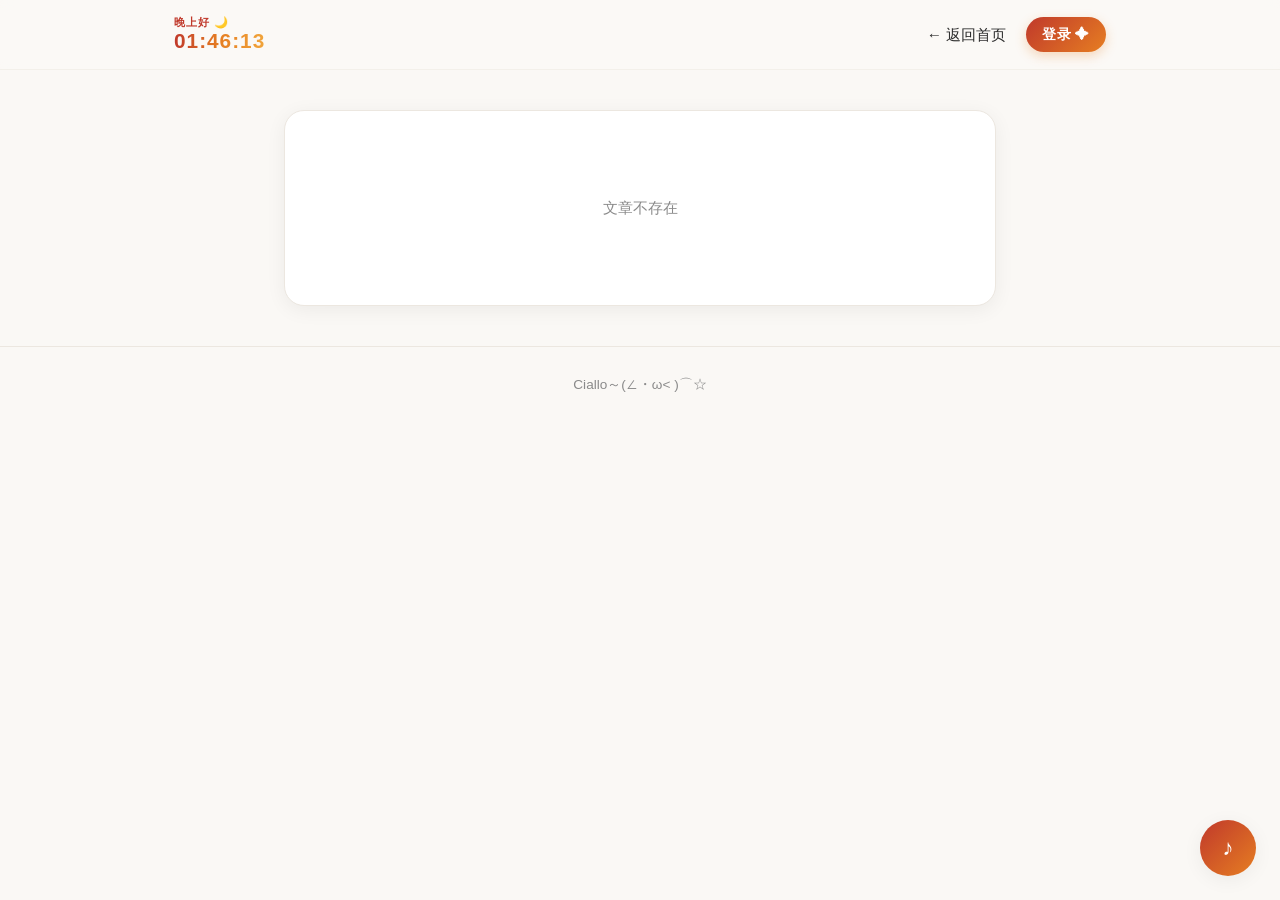
<file: post.html>
<!DOCTYPE html>
<html lang="zh-CN">
<head>
<meta charset="UTF-8">
<meta name="viewport" content="width=device-width, initial-scale=1.0">
<title>Ciallo～(∠・ω< )⌒☆ · 文章</title>
<meta name="description" content="沐玺博客的单篇文章,阅读正文请打开本页。">
<meta name="author" content="沐玺">
<meta name="robots" content="index, follow">
<meta name="theme-color" content="#c0392b">
<meta property="og:type" content="article">
<meta property="og:site_name" content="沐玺的博客">
<meta property="og:title" content="Ciallo～(∠・ω< )⌒☆ · 文章">
<meta property="og:description" content="沐玺(MAKO)的个人博客文章。">
<meta name="twitter:card" content="summary">
<meta name="twitter:title" content="Ciallo～(∠・ω< )⌒☆ · 文章">
<meta name="twitter:description" content="沐玺(MAKO)的个人博客文章。">
<link rel="icon" href="data:image/svg+xml,%3Csvg xmlns='http://www.w3.org/2000/svg' viewBox='0 0 100 100'%3E%3Cdefs%3E%3ClinearGradient id='g' x1='0' y1='0' x2='1' y2='1'%3E%3Cstop offset='0' stop-color='%23c0392b'/%3E%3Cstop offset='1' stop-color='%23e67e22'/%3E%3C/linearGradient%3E%3C/defs%3E%3Ccircle cx='50' cy='50' r='42' fill='url(%23g)'/%3E%3C/svg%3E">
<link rel="stylesheet" href="assets/css/style.css">
<link rel="stylesheet" href="assets/css/admin.css">
</head>
<body>

<header class="site-header">
  <nav class="nav">
    <div class="brand brand-clock">
      <span class="bc-greet" id="bcGreet">早上好</span>
      <span class="bc-time" id="bcTime">00:00:00</span>
    </div>
    <div class="nav-right">
      <div class="menu">
        <a href="index.html">← 返回首页</a>
      </div>
      <a class="login-entry" href="admin.html">登录 ✦</a>
    </div>
  </nav>
</header>

<main class="container post-page">
  <article class="post-content" id="postContent">
    <p class="empty">加载中…</p>
  </article>
</main>

<footer class="site-footer">
  Ciallo～(∠・ω< )⌒☆
</footer>

<!-- 悬浮音乐播放器（跨页持久化,自动从上次位置续播） -->
<div class="music-player" id="musicPlayer">
  <div class="mp-inner">
    <div class="mp-disc" id="mpDisc">
      <span class="mp-disc-hole"></span>
    </div>
    <div class="mp-info">
      <div class="mp-title">恋せよ乙女!</div>
      <div class="mp-artist">米倉千尋</div>
    </div>
    <div class="mp-progress">
      <div class="mp-bar" id="mpBar"><div class="mp-bar-fill" id="mpFill"></div></div>
      <div class="mp-time"><span id="mpCurrent">00:00</span><span>/</span><span id="mpDuration">--:--</span></div>
    </div>
    <button class="mp-btn" id="mpPlay" aria-label="播放/暂停">▶</button>
    <div class="mp-vol" id="mpVol">
      <input type="range" id="mpVolume" min="0" max="1" step="0.02" value="0.4" aria-label="音量">
      <button class="mp-vol-btn" id="mpVolBtn" aria-label="音量">🔊</button>
    </div>
  </div>
  <button class="mp-float" id="mpToggle" aria-label="打开播放器">♪</button>
  <audio id="mpAudio" src="music/米倉千尋 - 恋せよ乙女! (恋爱吧少女).mp3"></audio>
</div>

<script src="assets/js/player.js"></script>
<script src="assets/js/clock.js"></script>
<script src="assets/js/markdown.js"></script>
<script src="assets/js/post.js"></script>
</body>
</html>
</file>
<file: assets/css/style.css>
:root {
  --bg: #faf8f5;
  --surface: #ffffff;
  --text: #2b2b2b;
  --muted: #8a8a8a;
  --accent: #c0392b;
  --accent-dark: #96281b;
  --border: #ece7e0;
  --shadow: 0 4px 20px rgba(0,0,0,.06);
}

* { margin: 0; padding: 0; box-sizing: border-box; }

body {
  font-family: -apple-system, BlinkMacSystemFont, "Segoe UI", "PingFang SC",
               "Microsoft YaHei", sans-serif;
  background: var(--bg);
  color: var(--text);
  line-height: 1.7;
  -webkit-font-smoothing: antialiased;
}

a { color: var(--accent); text-decoration: none; }
a:hover { color: var(--accent-dark); }

/* ============ 背景视频 ============ */
.bg-video {
  position: fixed;
  inset: 0;
  z-index: -2;
  width: 100%;
  height: 100%;
  object-fit: cover;
  filter: saturate(1.05);
  pointer-events: none;
}
.bg-shade {
  position: fixed;
  inset: 0;
  z-index: -1;
  background: linear-gradient(180deg, rgba(255,250,244,.62), rgba(255,242,238,.5) 50%, rgba(244,247,252,.6));
  pointer-events: none;
}

/* ============ Header ============ */
header.site-header {
  position: sticky;
  top: 0;
  z-index: 100;
  background: rgba(252,250,247,.4); /* 半透明:透度约 40%,暂定 */
  backdrop-filter: blur(6px);
  border-bottom: 1px solid rgba(236,231,224,.5);
}

.nav {
  max-width: 980px;
  margin: 0 auto;
  padding: 16px 24px;
  display: flex;
  align-items: center;
  justify-content: space-between;
}

.brand {
  font-size: 1.3rem;
  font-weight: 700;
  color: var(--text);
  letter-spacing: 1px;
}
.brand span { color: var(--accent); }

/* 顶端实时时钟:问候语 + 渐变流动时间(替换原 Ciallo 品牌字) */
.brand-clock {
  display: flex;
  flex-direction: column;
  align-items: flex-start;
  line-height: 1.15;
}
.bc-greet {
  font-size: .7rem;
  font-weight: 600;
  letter-spacing: 1px;
  color: var(--muted);
  transition: opacity .3s ease;
}
.bc-time {
  font-size: 1.3rem;
  font-weight: 800;
  letter-spacing: 1px;
  background: linear-gradient(90deg, #c0392b, #e67e22, #f1a53b, #e67e22, #c0392b);
  background-size: 200% auto;
  -webkit-background-clip: text;
  background-clip: text;
  -webkit-text-fill-color: transparent;
  color: transparent;
  animation: bc-gradient 4s linear infinite, bc-breathe 3s ease-in-out infinite;
}
@keyframes bc-gradient { to { background-position: 200% center; } }
@keyframes bc-breathe { 0%, 100% { transform: scale(1); } 50% { transform: scale(1.05); } }

.nav-right {
  display: flex;
  align-items: center;
  gap: 20px;
}

.menu a {
  margin-left: 24px;
  font-size: .95rem;
  color: var(--text);
}
.menu a:hover { color: var(--accent); }

/* 右上角登录入口,与菜单并排 */
.login-entry {
  padding: 6px 16px;
  border-radius: 999px;
  background: linear-gradient(135deg, #c0392b, #e67e22);
  color: #fff !important;
  font-size: .85rem;
  font-weight: 600;
  letter-spacing: .5px;
  box-shadow: 0 4px 12px rgba(230,126,34,.28);
  white-space: nowrap;
  transition: filter .15s ease, transform .1s ease;
}
.login-entry:hover {
  color: #fff !important;
  filter: brightness(1.06);
  transform: translateY(-1px);
}

.menu-toggle {
  display: none;
  background: none;
  border: none;
  font-size: 1.4rem;
  cursor: pointer;
  color: var(--text);
}

/* ============ Layout ============ */
.container {
  max-width: 980px;
  margin: 40px auto;
  padding: 0 24px;
  display: grid;
  grid-template-columns: 1fr 300px;
  gap: 40px;
  align-items: start;
}

.content { min-width: 0; }

/* ============ Hero ============ */
.hero {
  position: relative;
  overflow: hidden;
  background:
    radial-gradient(circle at 85% 20%, rgba(255,210,230,.55) 0 120px, transparent 121px),
    radial-gradient(circle at 12% 95%, rgba(255,228,200,.6) 0 110px, transparent 111px),
    linear-gradient(135deg, #fff5ec, #ffe9f2 55%, #eaf6ff);
  color: var(--text);
  border-radius: 20px;
  padding: 40px 34px;
  margin-bottom: 32px;
  border: 1px solid rgba(255,255,255,.7);
  box-shadow: inset 0 0 0 1px rgba(255,255,255,.5), 0 8px 26px rgba(255,170,150,.16);
}
.hero h1 { font-size: 2rem; margin: 12px 0 8px; letter-spacing: .5px; }
.hero h1 .name {
  background: linear-gradient(90deg, #f08fc0, #e9825a, #f0b34a);
  -webkit-background-clip: text;
  background-clip: text;
  -webkit-text-fill-color: transparent;
}
.hero p { color: #947f70; font-size: 1rem; }

/* 顶部打招呼小胶囊 */
.hero-eyebrow {
  display: inline-block;
  padding: 6px 16px;
  border-radius: 999px;
  background: linear-gradient(120deg, #ffd6e4, #ffe9cf);
  color: #b3466a;
  font-size: .82rem;
  font-weight: 600;
  letter-spacing: .5px;
  box-shadow: 0 2px 8px rgba(255,150,150,.18);
}

/* 浮动小装饰 */
.hero-sparkles { position: absolute; inset: 0; pointer-events: none; }
.hero-sparkles span {
  position: absolute;
  font-size: 1.35rem;
  opacity: .8;
  animation: heroFloat 4.5s ease-in-out infinite;
}
.hero-sparkles span:nth-child(1) { top: 20%; right: 14%; }
.hero-sparkles span:nth-child(2) { top: 58%; right: 22%; font-size: 1rem; animation-delay: 1.3s; }
.hero-sparkles span:nth-child(3) { bottom: 18%; right: 32%; font-size: 1.1rem; animation-delay: 2.1s; color: #e9825a; }
@keyframes heroFloat {
  0%, 100% { transform: translateY(0) rotate(0deg); }
  50%      { transform: translateY(-12px) rotate(14deg); }
}

/* ============ Posts ============ */
.post {
  background: linear-gradient(135deg, rgba(255,250,243,.74), rgba(255,244,250,.68));
  border: 1px solid var(--border);
  border-radius: 14px;
  padding: 24px 26px;
  margin-bottom: 24px;
  transition: transform .18s ease, box-shadow .18s ease;
}
.post:hover {
  transform: translateY(-3px);
  box-shadow: var(--shadow);
}

.post-meta {
  display: flex;
  align-items: center;
  gap: 12px;
  font-size: .82rem;
  color: var(--muted);
  margin-bottom: 10px;
}
.post-meta .tag {
  background: #fdecea;
  color: var(--accent);
  padding: 2px 10px;
  border-radius: 20px;
  font-size: .75rem;
}
.post h2 { font-size: 1.25rem; margin-bottom: 8px; }
.post h2 a { color: var(--text); }
.post h2 a:hover { color: var(--accent); }
.post p.excerpt { font-size: .95rem; color: #555; }
.post .read-more { font-size: .88rem; font-weight: 600; }

/* ============ Sidebar ============ */
.sidebar {
  position: sticky;
  top: 84px;
}
.widget {
  background: linear-gradient(135deg, rgba(255,250,243,.74), rgba(255,244,250,.68));
  border: 1px solid var(--border);
  border-radius: 14px;
  padding: 20px;
  margin-bottom: 20px;
}
.widget h3 {
  font-size: .95rem;
  margin-bottom: 14px;
  padding-bottom: 10px;
  border-bottom: 1px solid var(--border);
}
.widget ul { list-style: none; }
.widget li { margin-bottom: 8px; font-size: .9rem; }
.widget .count { float: right; color: var(--muted); }
.widget .about { font-size: .88rem; color: #555; }
.widget a { color: var(--text); }
.widget a:hover { color: var(--accent); }
.widget a.active { color: var(--accent); font-weight: 700; }

/* 热门标签云:胶囊小按钮 */
.tag-cloud { display: flex; flex-wrap: wrap; gap: 8px; }
.tag-chip {
  padding: 4px 12px;
  border: 1px solid rgba(192,57,43,.28);
  border-radius: 999px;
  background: rgba(255,255,255,.65);
  color: var(--accent);
  font-size: .8rem;
  font-weight: 600;
  cursor: pointer;
  transition: background .15s ease, transform .1s ease, box-shadow .15s ease;
}
.tag-chip:hover { background: #fff; transform: translateY(-1px); }
.tag-chip.active {
  background: linear-gradient(135deg, #c0392b, #e67e22);
  color: #fff;
  border-color: transparent;
  box-shadow: 0 3px 10px rgba(230,126,34,.3);
}
.widget .avatar {
  width: 64px; height: 64px;
  border-radius: 50%;
  background: linear-gradient(135deg, #c0392b, #e67e22);
  color: #fff;
  display: flex; align-items: center; justify-content: center;
  font-size: 1rem; letter-spacing: 1px; font-weight: 700;
  margin-bottom: 12px;
}

/* ============ 悬浮音乐播放器 ============ */
.music-player {
  position: fixed;
  right: 24px;
  bottom: 24px;
  z-index: 200;
  touch-action: none;
}

/* 悬浮圆形按钮（可拖动） */
.mp-float {
  width: 56px; height: 56px;
  border-radius: 50%;
  border: none;
  background: linear-gradient(135deg, #c0392b, #e67e22);
  color: #fff;
  font-size: 1.4rem;
  cursor: grab;
  box-shadow: var(--shadow);
  display: flex; align-items: center; justify-content: center;
  transition: box-shadow .2s ease;
  user-select: none;
  -webkit-user-select: none;
}
.mp-float:active { cursor: grabbing; }
.mp-float:hover { filter: brightness(1.05); }

/* 展开的横向圆角长条（默认隐藏，通过 opacity/visibility/transform 平滑收放） */
.mp-inner {
  position: absolute;
  right: calc(100% + 14px);
  top: 50%;
  width: 360px;
  background: var(--surface);
  border: 1px solid var(--border);
  border-radius: 999px;
  box-shadow: var(--shadow);
  padding: 10px 18px;
  display: flex;
  flex-direction: row;
  align-items: center;
  gap: 14px;
  /* 收起状态 */
  opacity: 0;
  visibility: hidden;
  pointer-events: none;
  transform: translateY(-50%) translateX(16px);
  transition: opacity .7s ease, transform .7s ease, visibility .7s;
}
.music-player.open .mp-inner {
  opacity: 1;
  visibility: visible;
  pointer-events: auto;
  transform: translateY(-50%) translateX(0);
}

/* 唱片（较小，置于长条左侧） */
.mp-disc {
  width: 46px; height: 46px;
  flex: 0 0 auto;
  border-radius: 50%;
  background:
    repeating-radial-gradient(circle at center, #333 0 2px, #1f1f1f 2px 4px),
    linear-gradient(135deg, #c0392b, #e67e22);
  position: relative;
  animation: mpSpin 6s linear infinite;
  animation-play-state: paused;
}
.music-player.playing .mp-disc { animation-play-state: running; }
.mp-disc-hole {
  position: absolute; top: 50%; left: 50%;
  width: 10px; height: 10px;
  transform: translate(-50%, -50%);
  background: var(--surface);
  border-radius: 50%;
}
@keyframes mpSpin { to { transform: rotate(360deg); } }

/* 歌曲信息 */
.mp-info {
  display: flex;
  flex-direction: column;
  flex: 0 0 auto;
  min-width: 0;
}
.mp-title {
  font-size: .9rem; font-weight: 700;
  color: var(--text);
  white-space: nowrap;
  overflow: hidden;
  text-overflow: ellipsis;
  max-width: 110px;
}
.mp-artist { font-size: .74rem; color: var(--muted); }

/* 进度 */
.mp-progress {
  flex: 1;
  min-width: 0;
  display: flex;
  flex-direction: column;
  gap: 3px;
}
.mp-bar {
  height: 5px;
  border-radius: 3px;
  background: var(--border);
  cursor: pointer;
  overflow: hidden;
}
.mp-bar-fill {
  height: 100%;
  width: 0%;
  background: linear-gradient(90deg, #c0392b, #e67e22);
  border-radius: 3px;
  transition: width .1s linear;
}
.mp-time {
  display: flex; justify-content: space-between;
  font-size: .68rem; color: var(--muted);
}

/* 播放按钮 */
.mp-btn {
  width: 40px; height: 40px;
  flex: 0 0 auto;
  border-radius: 50%;
  border: none;
  background: linear-gradient(135deg, #c0392b, #e67e22);
  color: #fff;
  font-size: .92rem;
  cursor: pointer;
  box-shadow: var(--shadow);
  transition: transform .15s ease;
}
.mp-btn:hover { transform: scale(1.08); }

/* 音量开关:喇叭按钮 + 悬停弹出的垂直滑条 */
.mp-vol {
  position: relative;
  flex: 0 0 auto;
}
.mp-vol-btn {
  width: 40px; height: 40px;
  flex: 0 0 auto;
  border-radius: 50%;
  border: none;
  background: rgba(192, 57, 43, .12);
  color: var(--text);
  font-size: .92rem;
  cursor: pointer;
  transition: transform .15s ease, background .15s ease;
}
.mp-vol-btn:hover { transform: scale(1.08); background: rgba(192, 57, 43, .22); }
.mp-vol input[type=range] {
  position: absolute;
  bottom: calc(100% + 14px);
  left: 50%;
  width: 6px;
  height: 84px;
  margin: 0;
  appearance: none;
  -webkit-appearance: none;
  background: var(--border);
  border-radius: 3px;
  cursor: pointer;
  writing-mode: vertical-lr;
  direction: rtl;
  opacity: 0;
  visibility: hidden;
  pointer-events: none;
  transition: opacity .2s ease, visibility .2s;
}
.mp-vol input[type=range]::-webkit-slider-thumb {
  appearance: none; -webkit-appearance: none;
  width: 15px; height: 15px;
  border-radius: 50%;
  background: linear-gradient(135deg, #c0392b, #e67e22);
  border: 2px solid #fff;
  box-shadow: var(--shadow);
  cursor: pointer;
}
.mp-vol input[type=range]::-moz-range-thumb {
  width: 15px; height: 15px;
  border-radius: 50%;
  background: linear-gradient(135deg, #c0392b, #e67e22);
  border: 2px solid #fff;
  box-shadow: var(--shadow);
  cursor: pointer;
}
.mp-vol.open input[type=range] {
  opacity: 1;
  visibility: visible;
  pointer-events: auto;
}

@media (max-width: 760px) {
  .mp-inner {
    width: calc(100vw - 32px);
    max-width: 360px;
    padding: 10px 16px;
    gap: 10px;
  }
  .mp-title { max-width: 80px; }
}

/* ============ 返回链接 ============ */
.back-link {
  font-size: .9rem;
  font-weight: 600;
}

/* ============ 进入个人简介：圆形水波扩散过渡 ============
   样式已抽到 assets/css/ripple.css,这里只保留 .hero 的退场过渡(不依赖 ripple 层)。 */
.hero { cursor: pointer; transition: opacity .45s ease, transform .45s ease; }
.hero.is-hiding { opacity: 0; transform: scale(.92); pointer-events: none; }

/* 个人简介页（profile.html） */
.profile {
  min-height: calc(100vh - 140px);
  display: flex;
  align-items: center;
  justify-content: center;
  padding: 40px 24px;
}
.profile-card {
  width: 100%;
  max-width: 520px;
  background: rgba(255,255,255,.6);
  border: 1px solid rgba(255,255,255,.8);
  border-radius: 22px;
  padding: 44px 34px;
  text-align: center;
  box-shadow: 0 12px 40px rgba(255,150,140,.18);
  animation: profileIn .7s ease .15s both;
}
@keyframes profileIn { from { opacity: 0; transform: translateY(16px); } to { opacity: 1; transform: translateY(0); } }
.profile-card .profile-avatar {
  width: 84px; height: 84px;
  margin: 0 auto 18px;
  border-radius: 50%;
  background: linear-gradient(135deg, #f78fb3, #f7b267);
  color: #fff;
  font-weight: 700;
  letter-spacing: 1px;
  display: flex; align-items: center; justify-content: center;
  font-size: 1.05rem;
}
.profile-card h1 { font-size: 1.9rem; margin: 0 0 6px; color: var(--text); }
.profile-card .name {
  background: linear-gradient(90deg, #f08fc0, #e9825a, #f0b34a);
  -webkit-background-clip: text;
  background-clip: text;
  -webkit-text-fill-color: transparent;
}
.profile-sub { color: var(--muted); font-size: .9rem; margin-bottom: 16px; }
.profile-bio {
  color: #5b4636;
  font-size: .98rem;
  line-height: 1.9;
  max-width: 460px;
  margin: 0 auto 28px;
}
.profile-facts {
  display: grid;
  grid-template-columns: repeat(3, 1fr);
  gap: 12px;
  max-width: 520px;
  margin: 0 auto;
}
.profile-card .factor {
  background: rgba(255,255,255,.75);
  border: 1px solid var(--border);
  border-radius: 14px;
  padding: 16px 12px;
}
.profile-card .factor-label {
  display: block;
  font-size: .72rem;
  color: var(--muted);
  margin-bottom: 6px;
  letter-spacing: 1px;
}
.profile-card .factor-value { font-size: .88rem; color: var(--text); font-weight: 600; }

/* ============ Footer ============ */
footer.site-footer {
  border-top: 1px solid var(--border);
  text-align: center;
  padding: 26px 20px;
  color: var(--muted);
  font-size: .85rem;
}

/* ============ 相册 ============ */
.photo-upload-entry {
  padding: 6px 14px;
  border-radius: 999px;
  background: rgba(255,255,255,.75);
  color: var(--accent) !important;
  font-size: .85rem;
  font-weight: 600;
  border: 1.5px dashed rgba(192,57,43,.45);
  cursor: pointer;
  transition: filter .15s ease, transform .1s ease, background .15s ease;
}
.photo-upload-entry:hover {
  background: #fff;
  filter: brightness(1.02);
  transform: translateY(-1px);
}

.album {
  margin: 8px 0 34px;
  padding: 26px;
  background: linear-gradient(135deg, rgba(255,250,243,.7), rgba(255,244,250,.6));
  border: 1px solid var(--border);
  border-radius: 22px;
}
.album-title {
  display: flex;
  align-items: center;
  gap: 8px;
  font-size: 1.15rem;
  color: var(--text);
  margin-bottom: 16px;
}
.album-status {
  float: right;
  font-size: .82rem;
  color: var(--accent);
  opacity: 0;
  transition: opacity .2s ease;
}
.album-status.ok { color: #2e7d32; }
.album-status:not(:empty) { opacity: 1; }

.album-grid {
  position: relative;
}
.album-stage {
  position: relative;
  width: 100%; /* 铺满相册框(内容列内,尺寸维持现状) */
  aspect-ratio: 3 / 2;
  overflow: hidden;
  border-radius: 14px;
  background: #fff;
  border: 1px solid var(--border);
  box-shadow: var(--shadow);
}
.album-stage img {
  position: absolute;
  inset: 0;
  width: 100%;
  height: 100%;
  object-fit: cover; /* 图片铺满这个框 */
  opacity: 0;
  transition: opacity .8s ease;
  pointer-events: none;
}
.album-stage img.active { opacity: 1; }
.album-stage img.broken { background: rgba(236,231,224,.6); }

.album-del {
  position: absolute;
  top: 12px;
  right: 12px;
  width: 30px;
  height: 30px;
  z-index: 2;
  border: none;
  border-radius: 50%;
  background: rgba(192,57,43,.9);
  color: #fff;
  font-size: .9rem;
  line-height: 1;
  cursor: pointer;
  opacity: 0;
  transform: scale(.8);
  transition: opacity .15s ease, transform .15s ease;
}
.album-stage:hover .album-del { opacity: 1; transform: scale(1); }
.album-del:hover { background: var(--accent-dark); }

.album-arrow {
  position: absolute;
  top: 50%;
  transform: translateY(-50%);
  z-index: 2;
  width: 40px;
  height: 40px;
  border: none;
  border-radius: 50%;
  background: rgba(255, 255, 255, .7);
  color: var(--text);
  font-size: 1.15rem;
  font-weight: 700;
  line-height: 1;
  cursor: pointer;
  box-shadow: var(--shadow);
  opacity: 0;
  transition: opacity .15s ease, background .15s ease, color .15s ease;
}
.album-prev { left: 14px; }
.album-next { right: 14px; }
.album-stage:hover .album-arrow { opacity: 1; }
.album-arrow:hover { background: var(--accent); color: #fff; }

.album-dots {
  display: flex;
  justify-content: center;
  gap: 8px;
  margin-top: 14px;
}
.album-dots .dot {
  width: 9px;
  height: 9px;
  padding: 0;
  border: none;
  border-radius: 50%;
  background: var(--border);
  cursor: pointer;
  transition: background .2s ease, transform .2s ease;
}
.album-dots .dot.active { background: var(--accent); transform: scale(1.25); }

.album-empty {
  text-align: center;
  color: var(--muted);
  padding: 26px 0;
  font-size: .95rem;
}

/* ============ Responsive ============ */
@media (max-width: 760px) {
  .container { grid-template-columns: 1fr; gap: 0; }
  .sidebar { position: static; margin-top: 8px; }
  .menu { display: none; flex-direction: column; position: absolute; top: 60px; right: 24px;
          background: var(--surface); border: 1px solid var(--border); border-radius: 10px;
          padding: 12px 0; box-shadow: var(--shadow); }
  .menu.open { display: flex; }
  .menu a { margin: 6px 24px; }
  .menu-toggle { display: block; }
  .hero { padding: 30px 22px; }
  .hero h1 { font-size: 1.6rem; }
  .profile { padding: 28px 18px; }
  .profile-card { padding: 34px 22px; }
  .profile-card h1 { font-size: 1.6rem; }
  .profile-facts { grid-template-columns: 1fr; }
}
</file>
<file: assets/css/admin.css>
/* ============ 详情页 & 后台(清新甜美风,沿用 style.css 变量) ============ */

/* ---- 文章详情页布局 ---- */
.post-page {
  display: block;
  max-width: 760px;
  margin: 40px auto;
  padding: 0 24px;
}
.post-content {
  background: var(--surface);
  border: 1px solid var(--border);
  border-radius: 20px;
  padding: 44px 40px;
  box-shadow: var(--shadow);
}
.post-back {
  font-size: .9rem;
  font-weight: 600;
  color: var(--muted);
}
.post-back:hover { color: var(--accent); }
.post-title {
  font-size: 1.9rem;
  line-height: 1.3;
  margin: 14px 0 10px;
  background: linear-gradient(90deg, #f08fc0, #e9825a, #f0b34a);
  -webkit-background-clip: text;
  background-clip: text;
  -webkit-text-fill-color: transparent;
}
.post-page-meta {
  display: flex;
  align-items: center;
  gap: 12px;
  font-size: .82rem;
  color: var(--muted);
  margin-bottom: 22px;
  padding-bottom: 18px;
  border-bottom: 1px solid var(--border);
}
.post-page-meta .tag {
  background: #fdecea;
  color: var(--accent);
  padding: 2px 10px;
  border-radius: 20px;
  font-size: .75rem;
}

/* ---- Markdown 正文排版 ---- */
.md-body { color: #3a3a3a; font-size: 1rem; line-height: 1.85; }
.md-body h1, .md-body h2, .md-body h3,
.md-body h4, .md-body h5, .md-body h6 {
  color: var(--text);
  line-height: 1.4;
  margin: 1.6em 0 .6em;
  font-weight: 700;
}
.md-body h1 { font-size: 1.6rem; border-bottom: 1px solid var(--border); padding-bottom: .4em; }
.md-body h2 { font-size: 1.35rem; }
.md-body h3 { font-size: 1.15rem; }
.md-body p { margin: .9em 0; }
.md-body ul, .md-body ol { margin: .9em 0; padding-left: 1.5em; }
.md-body li { margin: .35em 0; }
.md-body a { color: var(--accent); text-decoration: underline dotted; }
.md-body a:hover { color: var(--accent-dark); }
.md-body strong { font-weight: 700; color: var(--text); }
.md-body em { color: #8a4b6b; }
.md-body code {
  background: #f5efe7;
  color: #c0392b;
  padding: 2px 6px;
  border-radius: 6px;
  font-family: "SFMono-Regular", Consolas, "Liberation Mono", Menlo, monospace;
  font-size: .88em;
}
.md-body pre {
  background: #2d2d2d;
  color: #f0e6d6;
  border-radius: 12px;
  padding: 16px 18px;
  margin: 1.1em 0;
  overflow-x: auto;
  box-shadow: inset 0 0 0 1px rgba(255,255,255,.06);
}
.md-body pre code {
  background: transparent;
  color: inherit;
  padding: 0;
  font-size: .85em;
  line-height: 1.6;
}
.md-body blockquote {
  margin: 1.1em 0;
  padding: .6em 1em;
  border-left: 4px solid #f0b3c6;
  background: linear-gradient(90deg, #fff4f6, transparent);
  border-radius: 0 10px 10px 0;
  color: #7a6a5e;
}
.md-body img {
  max-width: 100%;
  border-radius: 12px;
  margin: .6em 0;
  box-shadow: var(--shadow);
}
.md-body hr { border: none; border-top: 1px solid var(--border); margin: 1.6em 0; }
.md-body del { color: var(--muted); }

/* ---- 后台:通用控件 ---- */
.admin-wrap {
  max-width: 780px;
  margin: 40px auto;
  padding: 0 24px;
}
.admin-card {
  background: var(--surface);
  border: 1px solid var(--border);
  border-radius: 20px;
  padding: 32px;
  box-shadow: var(--shadow);
}
.admin-card h1 { font-size: 1.4rem; margin-bottom: 20px; color: var(--text); }
.btn {
  border: none;
  border-radius: 10px;
  padding: 9px 18px;
  font-size: .9rem;
  font-weight: 600;
  cursor: pointer;
  background: linear-gradient(135deg, #c0392b, #e67e22);
  color: #fff;
  transition: filter .15s ease, transform .1s ease;
  box-shadow: 0 4px 12px rgba(230,126,34,.25);
}
.btn:hover { filter: brightness(1.06); }
.btn:active { transform: scale(.98); }
.btn.secondary { background: linear-gradient(135deg, #f5efe7, #e9e0d4); color: #5b4636; box-shadow: none; }
.btn.danger { background: linear-gradient(135deg, #c0392b, #d0533c); box-shadow: none; }
.btn.small { padding: 5px 12px; font-size: .8rem; border-radius: 8px; box-shadow: none; }

.field { margin-bottom: 16px; }
.field label { display: block; font-size: .84rem; font-weight: 600; color: var(--text); margin-bottom: 6px; }
.field input, .field textarea, .field select {
  width: 100%;
  padding: 10px 12px;
  border: 1px solid var(--border);
  border-radius: 10px;
  font-size: .95rem;
  background: #fff;
  color: var(--text);
  font-family: inherit;
  outline: none;
  transition: border-color .15s ease, box-shadow .15s ease;
}
.field input:focus, .field textarea:focus, .field select:focus {
  border-color: #e9825a;
  box-shadow: 0 0 0 3px rgba(233,130,90,.15);
}
.field textarea { resize: vertical; line-height: 1.6; }
.field select { cursor: pointer; }

/* ---- 后台:登录 ---- */
.login-box {
  max-width: 500px;
  margin: 10vh auto;
  padding: 0 24px;
}
.login-card {
  background:
    radial-gradient(circle at 90% 10%, rgba(255,210,230,.5) 0 90px, transparent 91px),
    radial-gradient(circle at 8% 92%, rgba(255,228,200,.55) 0 80px, transparent 81px),
    var(--surface);
  border: 1px solid var(--border);
  border-radius: 26px;
  padding: 56px 48px;
  box-shadow: 0 14px 44px rgba(255,150,140,.2);
  text-align: center;
}
.login-card h1 { font-size: 1.65rem; margin-bottom: 8px; color: var(--text); }
.login-card p.sub { color: var(--muted); font-size: .95rem; margin-bottom: 34px; }
.login-card .field, .login-card .btn { text-align: left; width: 100%; }
.login-card .field { margin-bottom: 22px; }
.login-card .field label { font-size: .92rem; margin-bottom: 8px; }
.login-card .field input {
  padding: 15px 17px;
  font-size: 1.1rem;
  border-radius: 13px;
}
.login-card .btn {
  margin-top: 10px;
  padding: 15px;
  font-size: 1.05rem;
  border-radius: 13px;
}
.login-err { color: var(--accent); font-size: .9rem; min-height: 1.2em; margin-top: 14px; }

/* ---- 后台:文章列表 ---- */
.admin-toolbar { display: flex; align-items: center; justify-content: space-between; margin-bottom: 18px; gap: 12px; flex-wrap: wrap; }
.admin-toolbar h1 { margin: 0; }
.post-row {
  display: flex;
  align-items: center;
  justify-content: space-between;
  gap: 12px;
  padding: 14px 6px;
  border-bottom: 1px solid var(--border);
}
.post-row:last-child { border-bottom: none; }
.post-row-info { min-width: 0; }
.post-row-title { font-weight: 600; color: var(--text); font-size: .98rem; margin-bottom: 3px; }
.post-row-meta { font-size: .78rem; color: var(--muted); }
.post-row-actions { display: flex; gap: 8px; flex: 0 0 auto; }
.empty { color: var(--muted); text-align: center; padding: 40px 20px; font-size: .95rem; }

/* ---- 编辑器 ---- */
.editor-head { display: flex; align-items: center; justify-content: space-between; gap: 12px; flex-wrap: wrap; margin-bottom: 16px; }
.editor-head h2 { margin: 0; font-size: 1.15rem; }
.hint { font-size: .8rem; color: var(--muted); margin-bottom: 14px; }
.upload-row { display: flex; align-items: center; gap: 10px; flex-wrap: wrap; margin-bottom: 6px; }
.upload-row .hint { margin: 0; }
#uploadStatus { font-size: .82rem; color: var(--muted); }

@media (max-width: 760px) {
  .post-content { padding: 30px 22px; }
  .post-title { font-size: 1.5rem; }
  .admin-card { padding: 24px 20px; }
}
</file>
